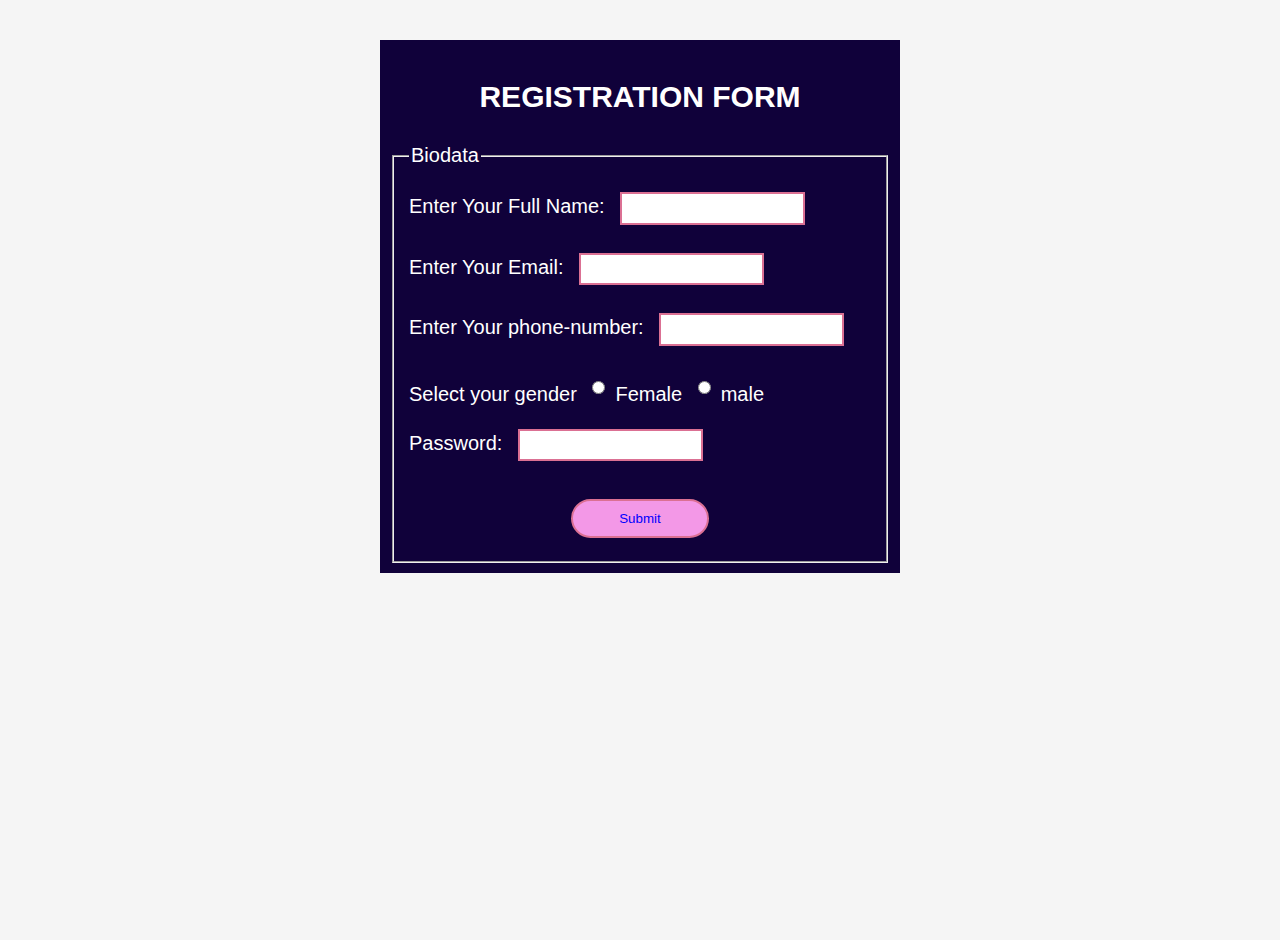
<file: index.html>
<!DOCTYPE html>
<html lang="en">
<head>
    <meta charset="UTF-8">
    <meta http-equiv="X-UA-Compatible" content="IE=edge">
    <meta name="viewport" content="width=device-width, initial-scale=1.0">
    <link rel="stylesheet" href="style.css"/>
    <title>Registration Form</title>
</head>
<body>
    <form action="success.html">
        <div class="form">
            <h2>REGISTRATION FORM</h2>
            <fieldset><legend>Biodata</legend>
             <div class="input">
                <label for="full-name">Enter Your Full Name:
                <input name="full-name" type="text" required /></label>
                <label for="email">Enter Your Email:
                <input  name="email" type="email" required /></label>
                <label for="phone-number">Enter Your phone-number: 
                <input  name="phone-number" type="number" required /></label>
                <label for=" Gender">Select your gender
                <input type="radio"  name="Gender" value="female" >Female  
                <input type="radio"  name="Gender" value="male">male </label>
                <label for="new-password"> Password:
                <input  name="password" type="password"  /></label>
                <input type="submit" value="Submit" />
             </div>
            </div>
        </fieldset>
        </form>               
</body>
</html>
</file>
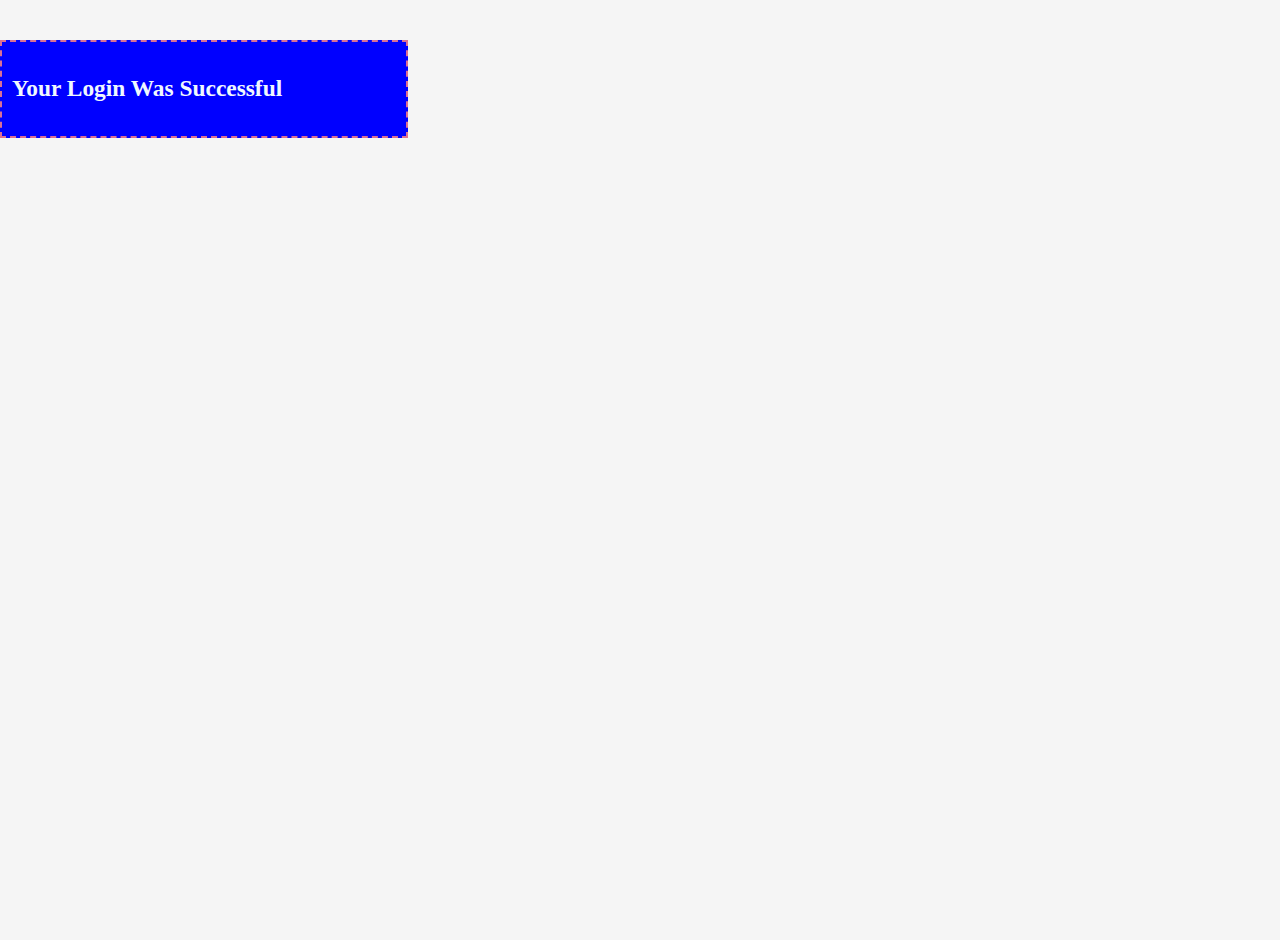
<file: success.html>
<!DOCTYPE html>
<html lang="en">
<head>
    <meta charset="UTF-8">
    <meta http-equiv="X-UA-Compatible" content="IE=edge">
    <meta name="viewport" content="width=device-width, initial-scale=1.0">
    <link rel="stylesheet" href="style.css">
    <title>Success page</title>
</head>
<body>
<div class="login">
    <h3>Your Login Was Successful</h3>
    
</div>
      
</body>
</html>
</file>
<file: style.css>
body {
    width: 100%;
    height: 100vh;
    margin: 0;
    color: black;
    font-family: sans-serif;
    font-size: 20px;
    background: whitesmoke;
    padding-top: 2em;
}
    
  h2 {
    margin: 1em auto;
    text-align: center;
  }
  
  form {
    width: 60vw;
    max-width: 500px;
    min-width: 300px;
    margin: 0 auto;
    padding-bottom: 2em;
    background-color: rgb(16, 1, 58);
    padding: 10px;
    color: white;
      
  }
  
  
  label {
    display: block;
    margin: 0.5rem 0;
  }

  input {
  margin: 10px 10px 10px 10px;
  min-height: 2em;
  border: 2px solid palevioletred;
  
}

input[type="submit"] {
  width: 30%;
  margin-top: 20px;
  margin-left: 35%;
  padding: 10px;
  border-radius: 50px;
  background-color: #f398e7;
  color: blue;
  }
  
  .login
  {
    background-color: blue;
    width: 30%;
    color: aliceblue;
    font-family: Cambria, Cochin, Georgia, Times, 'Times New Roman', serif;
    font-size: 20px;
    padding: 10px;
    border: 2px dashed palevioletred;
  }
</file>
